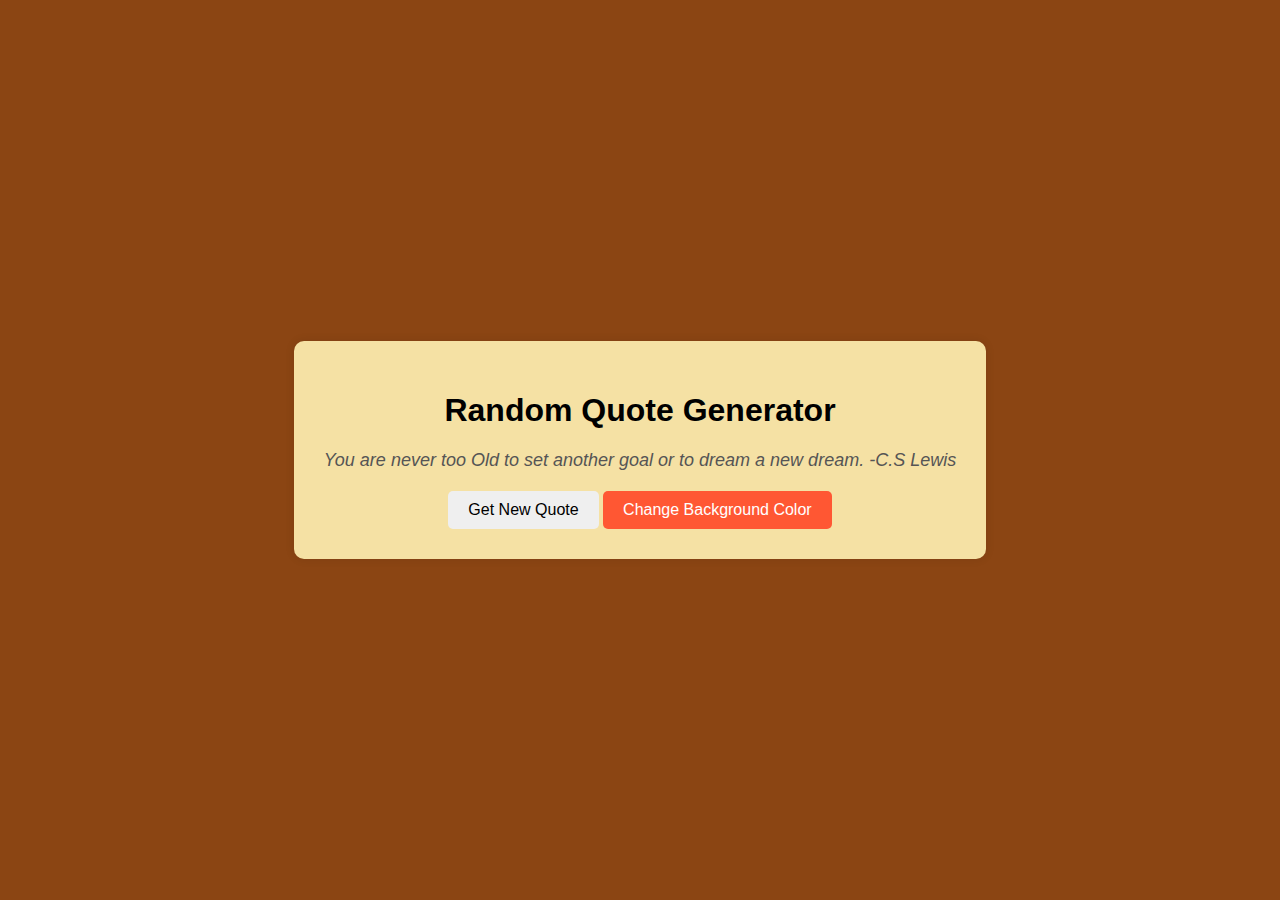
<file: index.html>
<!DOCTYPE html>
<html lang="en">
<head>
 <meta charset="UTF-8">
    <meta name="viewport" content="width=device-width,initial-scale=1.0">
    <title>Random Quote Generator</title>
    <link rel="stylesheet" href="rohan.css">
</head>
<body>
    <div class="container">
        <h1>Random Quote Generator</h1>
        <p id="quote">Click the button to get a random Quote</p>
        <button id="newQuotebtn">Get New Quote</button>
        <button id="change-color-btn">Change Background Color</button>
    </div>
    <script src="rohan.js"></script>
</body>
</html>
</file>
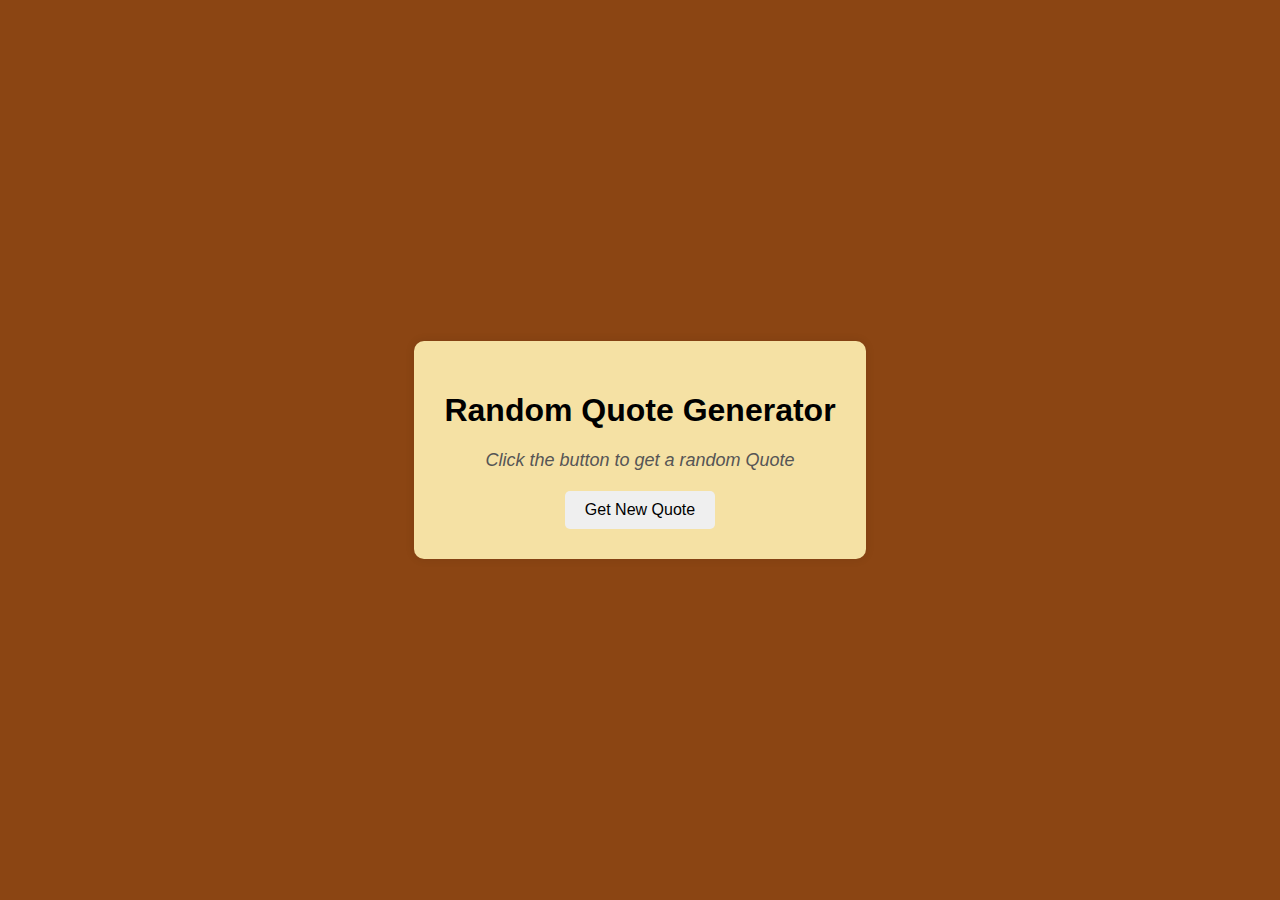
<file: rohan.html>
<!DOCTYPE html>
<html lang="en">
<head>
<!-- <meta charset="UTF-8">
    <meta name="viewport" content="width=device-width,initial-scale=1.0">  -->
    <title>Random Quote Generator</title>
    <link rel="stylesheet" href="rohan.css">
</head>
<body>
    <div class="container">
        <h1>Random Quote Generator</h1>
        <p id="quote">Click the button to get a random Quote</p>
        <button id="newQuotebtn">Get New Quote</button>
    </div>
    <script src="rohan.js"></script>
</body>
</html>
</file>
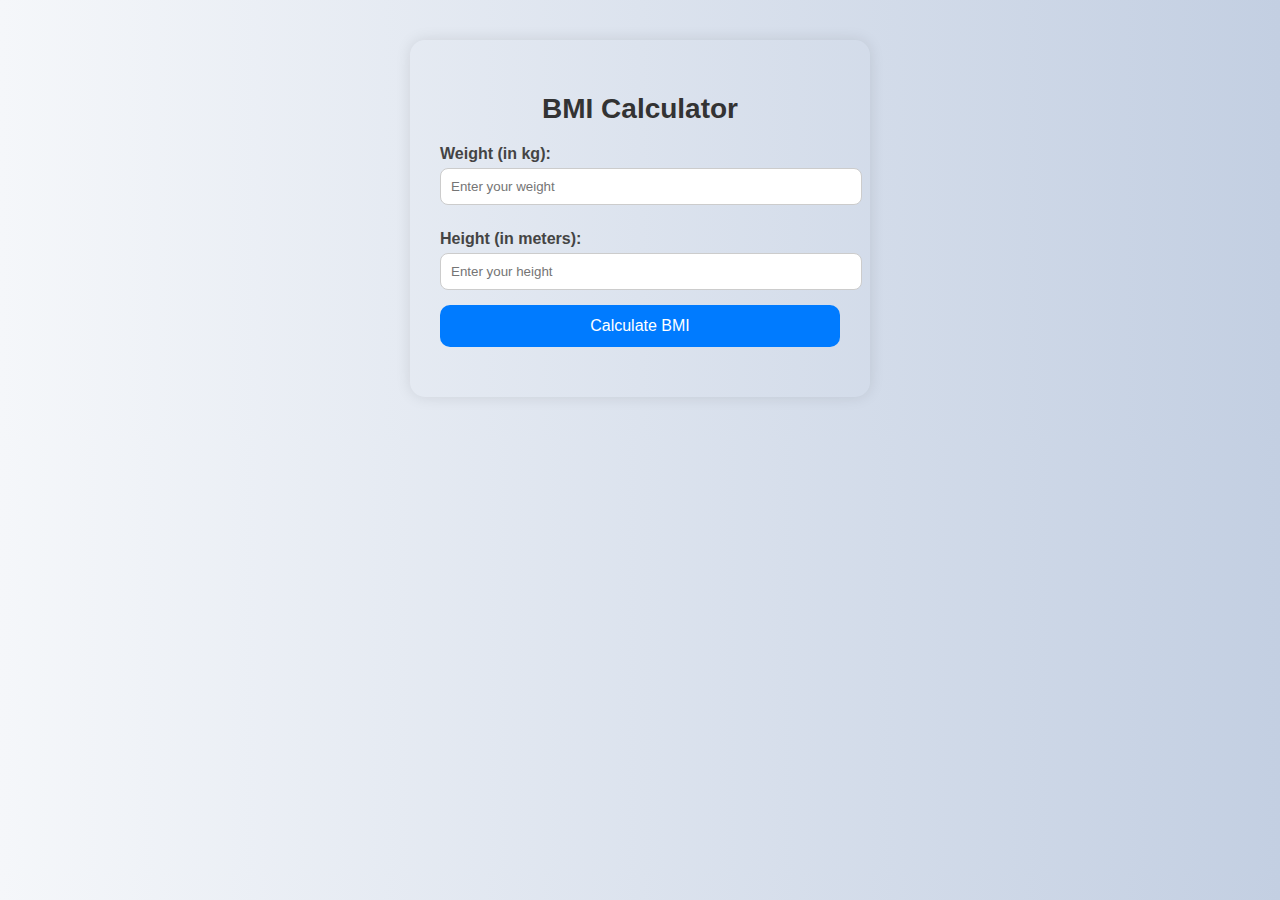
<file: rohan2.html>
<!DOCTYPE html>
<html>

<head>
    <title>BMI Calculator</title>
    <link rel="stylesheet" href="rohan2.css">
</head>

<body>

    <h2>BMI Calculator</h2>

    <label for="weight">Weight (in kg):</label>
    <input type="number" id="weight" placeholder="Enter your weight" />

    <label for="height">Height (in meters):</label>
    <input type="number" step="0.01" id="height" placeholder="Enter your height" />

    <button onclick="calculateBMI()">Calculate BMI</button>

    <p id="result"></p>

    <script src="rohan2.js"></script>

</body>

</html>
</file>
<file: rohan.css>
body{
font-family:'Segoe UI', sans-serif;
background-color:#8B4513;
text-align:center;
margin:0;  /*remove default margin*/
padding:0;   /*remove default padding*/
display:flex;
justify-content:center;   /*horizontally centers*/
align-items:center;/*#vertically centers*/
height: 100vh;   /*100 perc size of viewport*/
}

.container{
    background-color:#f5e1a4;
    padding: 30px;
    border-radius:10px;   /*rounds the corner*/
    box-shadow:0 0 10px rgba(0,0,0,0.1);   /*hori shadow  verti shadow blur_radius  color_of_shadow */
}

button{
    padding:10px 20px;  /*tb and lr*/
    font-size:16px;
    border:none;
    border-radius:5px;
    cursor:pointer;     /*changes mouse cursor on hovering on clickable object*/
}

button:hover{
    background-color:#0056b3;
}

#quote{
    font-size:18px;
    font-style:italic;
    color:#555;
    margin-bottom:20px;   /* space between element and element below it*/
}

#change-color-btn{
    background-color:#ff5733;
    color:white;
}

#change-color-btn:hover{
    background-color:#33ff57;
}
</file>
<file: rohan2.css>
body {
    font-family: 'Segoe UI', sans-serif;
    max-width: 400px;
    margin: 40px auto;
    padding: 30px;
    border-radius: 15px;
    background: linear-gradient(to right, #f5f7fa, #c3cfe2);
    box-shadow: 0 0 15px rgba(0, 0, 0, 0.1);
}

h2 {
    text-align: center;
    margin-bottom: 20px;
    color: #333;
    font-size: 28px;
}

label {
    font-weight: bold;
    margin-top: 10px;
    display: block;
    color: #444;
}

input {
    padding: 10px;
    width: 100%;
    margin-top: 5px;
    margin-bottom: 15px;
    border: 1px solid #ccc;
    border-radius: 8px;
    transition: border 0.3s ease;
}

input:focus {
    border: 2px solid #007BFF;
    outline: none;
}

button {
    background-color: #007BFF;
    color: white;
    border: none;
    padding: 12px;
    border-radius: 10px;
    width: 100%;
    cursor: pointer;
    font-size: 16px;
    transition: background-color 0.3s ease;
}

button:hover {
    background-color: #0056b3;
}

#result {
    margin-top: 20px;
    font-size: 18px;
    text-align: center;
    color: #222;
    font-weight: bold;
}

@media screen and (max-width: 450px) {
    body {
        margin: 20px;
        padding: 20px;
    }
}
</file>
